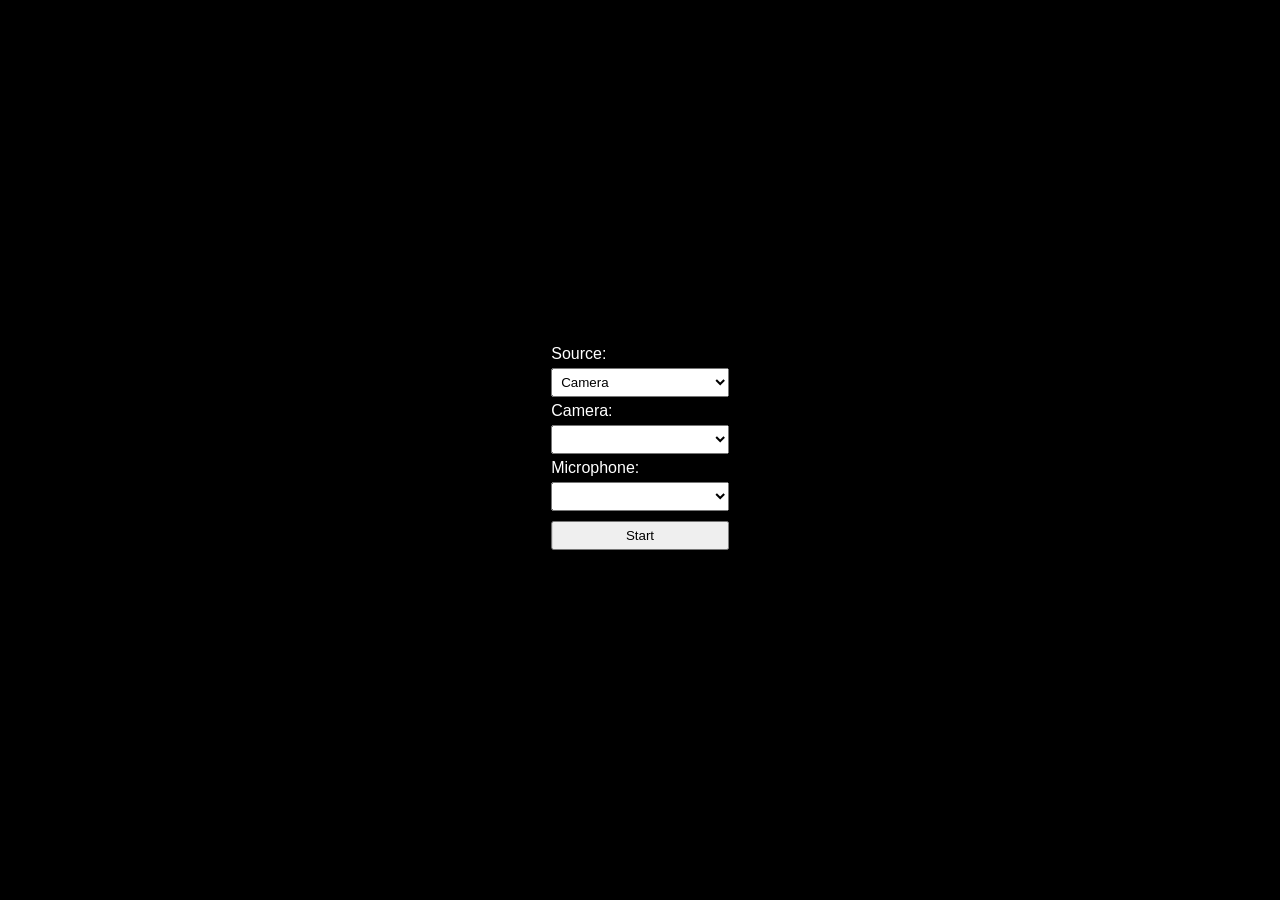
<file: index.html>
<!DOCTYPE html>
<html lang="en">

<head>
	<meta charset="UTF-8" />
	<title>CRT Webcam Viewer</title>
	<link rel="preconnect" href="https://fonts.googleapis.com">
	<link rel="preconnect" href="https://fonts.gstatic.com" crossorigin>
	<link href="https://fonts.googleapis.com/css2?family=VT323&display=swap" rel="stylesheet">
	<link rel="stylesheet" href="styles.css?v=6" />
</head>

<body>
	<div id="menu">
		<label>Source:
			<select id="sourceSelect">
				<option value="camera">Camera</option>
				<option value="screen">Tela ou Janela</option>
			</select>
		</label><br>
		<label id="cameraRow">Camera:
			<select id="cameraSelect"></select>
		</label><br>
		<label id="micRow">Microphone:
			<select id="micSelect"></select>
		</label><br>
		<button id="startBtn">Start</button>
	</div>

	<button id="fullscreenBtn" style="display:none;">⛶</button>
	<button id="sidebarToggle" style="display:none;">&#9776;</button>
	<div id="sidebar" style="display:none;">
		<div class="tabs">
			<button class="tab-btn active" data-tab="video">Vídeo</button>
			<button class="tab-btn" data-tab="translate">Tradução</button>
		</div>

		<div class="tab-panel active" data-panel="video">
			<label>Console:
				<select id="ratio">
					<option value="fullhd">Full HD</option>
					<option value="snesanalogue">Super Nintendo</option>
					<option value="n64retroscaler2x">Nintendo 64</option>
					<option value="ps1retroscaler2x">PS1</option>
					<option value="ps2retroscaler2x">PS2</option>
				</select>
			</label>
			<label>Filter:
				<select id="filter">
					<option value="original">Original (Passthrough)</option>
					<option value="revive">Revive (1080p)</option>
					<option value="reviveaa">Revive + FXAA (1080p)</option>
					<option value="downscale">Downscale (480p)</option>
					<option value="crt">CRT Blend (480p -&gt; 1080p)</option>
					<option value="crtgrainy">CRT Blend + Grainy (480p -&gt; 1080p)</option>
					<option value="blurrycrt">CRT Blend + Blurry (480p -&gt; 1080p)</option>
					<option value="blurrygrainycrt">CRT Blend + Blurry + Grainy (480p -&gt; 1080p)</option>
					<option value="sharpen">Sharpen 3D (480p -&gt; 1080p)</option>
					<option value="grainy">Sharpen 3D + Grainy (480p -&gt; 1080p)</option>
				</select>
			</label>
			<label>Volume:
				<input type="range" id="volume" min="0" max="1" step="0.01" value="1">
			</label>
		</div>

		<div class="tab-panel" data-panel="translate">
			<div class="subtabs">
				<button class="subtab-btn active" data-subtab="geral">Traduzir</button>
				<button class="subtab-btn" data-subtab="aparencia">Aparência</button>
				<button class="subtab-btn" data-subtab="uso">Uso</button>
			</div>

			<div class="subtab-panel active" data-subpanel="geral">
				<label>Chave da API:
					<input type="password" id="geminiKey" placeholder="Cole sua chave do Google AI Studio" autocomplete="off">
				</label>
				<label>Modelo:
					<input type="text" id="geminiModel" placeholder="gemini-flash-latest" autocomplete="off">
				</label>
				<label class="inline-check">
					<input type="checkbox" id="translateEnabled"> Ativar atalhos de teclado
				</label>
				<label class="inline-check">
					<input type="checkbox" id="cacheEnabled" checked> Reaproveitar traduções repetidas
				</label>
				<button id="translateBtn">Traduzir tela</button>
				<button id="translatePeekBtn">Segurar para reexibir</button>
				<button id="translateClearBtn">Esconder tradução</button>

				<div class="shortcut-legend">
					<strong class="sidebar-title">Atalhos</strong>
					<ul>
						<li><kbd>T</kbd> Traduzir tela</li>
						<li><kbd>R</kbd> Reexibir última (segurar)</li>
						<li><kbd>E</kbd> Esconder / mostrar (toggle)</li>
					</ul>
				</div>
			</div>

			<div class="subtab-panel" data-subpanel="aparencia">
				<label class="inline-check">
					<input type="checkbox" id="transPanelMode"> Mostrar em painel lateral (esquerda)
				</label>
				<button type="button" id="transClearHistory">Limpar histórico do painel</button>
				<label>Fonte:
					<select id="transFont">
						<option value="monospace">Monoespaçada</option>
						<option value="'VT323', monospace">Retro (VT323)</option>
					</select>
				</label>
				<label>Combinação de cores:
					<select id="transPreset"></select>
				</label>
				<label>Tamanho da fonte: <span id="transFontScaleVal">0.8</span>
					<input type="range" id="transFontScale" min="0.35" max="1.5" step="0.05" value="0.8">
				</label>
				<label>Opacidade do fundo:
					<input type="range" id="transBgOpacity" min="0" max="1" step="0.05" value="0.75">
				</label>
				<label>Espessura da borda: <span id="transBorderVal">0</span>
					<input type="range" id="transBorderWidth" min="0" max="6" step="0.5" value="0">
				</label>
				<label>Esconder após (s): <span id="transHideVal">0</span> <small>(0 = nunca)</small>
					<input type="range" id="transHideAfter" min="0" max="30" step="1" value="0">
				</label>
			</div>

			<div class="subtab-panel" data-subpanel="uso">
				<div class="usage-metric">
					<span class="usage-label">Requisições hoje: <b id="uReqDay">0</b> / <span id="uRpd">1000</span></span>
					<div class="usage-bar"><div class="usage-bar-fill" id="uBarRpd"></div></div>
				</div>
				<div class="usage-metric">
					<span class="usage-label">Req/min (60s): <b id="uRpm">0</b> / <span id="uRpmLim">15</span></span>
					<div class="usage-bar"><div class="usage-bar-fill" id="uBarRpm"></div></div>
				</div>
				<div class="usage-metric">
					<span class="usage-label">Tokens/min (60s): <b id="uTpm">0</b> / <span id="uTpmLim">250k</span></span>
					<div class="usage-bar"><div class="usage-bar-fill" id="uBarTpm"></div></div>
				</div>
				<div class="usage-tally">Hoje — reais: <b id="uReal">0</b> · reaproveitados: <b id="uHit">0</b></div>

				<hr class="sidebar-sep">
				<strong class="sidebar-title">Limites (editáveis)</strong>
				<label>Req/dia (RPD):
					<input type="number" id="limRpd" min="1" value="1000">
				</label>
				<label>Req/min (RPM):
					<input type="number" id="limRpm" min="1" value="15">
				</label>
				<label>Tokens/min (TPM):
					<input type="number" id="limTpm" min="1" value="250000">
				</label>
				<button id="usageResetBtn">Zerar contadores</button>

				<p class="usage-note">Contagem local do que este app enviou. A quota real do projeto está no <a href="https://aistudio.google.com/" target="_blank" rel="noopener">Google AI Studio</a>.</p>
			</div>

			<div id="translateStatus"></div>
		</div>
	</div>

	<video id="video" autoplay playsinline muted style="display:none;"></video>
	<audio id="audio" autoplay controls style="display:none;"></audio>
	<div id="container">
		<canvas id="canvas" width="2562" height="1440"></canvas>
		<div id="translationOverlay"></div>
	</div>
	<div id="translationPanel" style="display:none;"></div>
	<div id="translateIndicator" style="display:none;">Traduzindo…</div>
	<div id="fps">FPS: 0</div>

	<script src="app.js?v=5"></script>
	<script src="debug.js?v=5"></script>
	<script src="translate.js"></script>

</body>

</html>
</file>
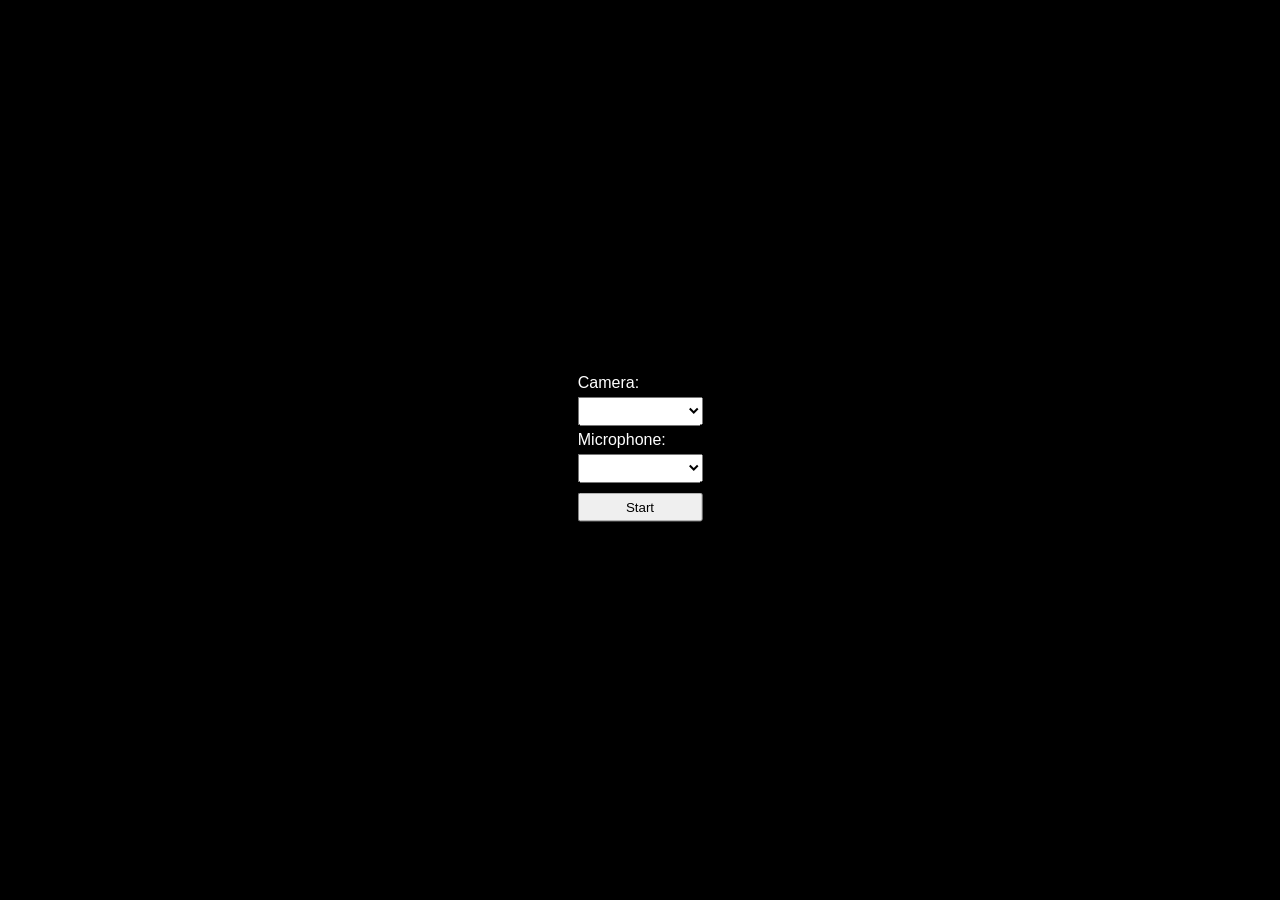
<file: webgpu.html>
<!DOCTYPE html>
<html lang="en">

<head>
	<meta charset="UTF-8" />
	<title>CRT Webcam Viewer (WebGPU)</title>
	<link rel="stylesheet" href="styles.css?v=1" />
</head>

<body>
	<div id="menu">
		<label>Camera:
			<select id="cameraSelect"></select>
		</label><br>
		<label>Microphone:
			<select id="micSelect"></select>
		</label><br>
		<button id="startBtn">Start</button>
	</div>

	<button id="sidebarToggle" style="display:none;">&#9776;</button>
	<div id="sidebar" style="display:none;">
		<label>Console:
			<select id="ratio">
				<option value="fullhd">Full HD</option>
				<option value="snesanalogue">Super Nintendo</option>
				<option value="n64retroscaler2x">Nintendo 64</option>
				<option value="ps1retroscaler2x">PS1</option>
				<option value="ps2retroscaler2x">PS2</option>
			</select>
		</label><br>
		<label>Filter:
			<select id="filter">
				<option value="original">Original (Passthrough)</option>
				<option value="downscale">Downscale (480p)</option>
				<option value="crt">CRT Blend (480p -&gt; 1080p)</option>
				<option value="crtgrainy">CRT Blend + Grainy (480p -&gt; 1080p)</option>
				<option value="blurrycrt">CRT Blend + Blurry (480p -&gt; 1080p)</option>
				<option value="blurrygrainycrt">CRT Blend + Blurry + Grainy (480p -&gt; 1080p)</option>
				<option value="sharpen">Sharpen 3D (480p -&gt; 1080p)</option>
				<option value="grainy">Sharpen 3D + Grainy (480p -&gt; 1080p)</option>
			</select>
		</label><br>
		<label>Volume:
			<input type="range" id="volume" min="0" max="1" step="0.01" value="1">
		</label>
	</div>

	<video id="video" autoplay playsinline muted style="display:none;"></video>
	<audio id="audio" autoplay controls style="display:none;"></audio>
	<div id="container">
		<canvas id="canvas" width="2562" height="1440"></canvas>
	</div>
	<div id="fps">FPS: 0</div>

	<script src="webgpu-app.js"></script>

</body>

</html>
</file>
<file: styles.css>
html,
body {
	margin: 0;
	padding: 0;
	background: black;
	color: white;
	height: 100%;
	overflow: hidden;
	font-family: sans-serif;
}

#canvas {
	position: absolute;
	top: 50%;
	left: 50%;
	transform: translate(-50%, -50%);
	width: 100%;
	height: 100%;
}

.crt #canvas, .crtgrainy #canvas, .blurrycrt #canvas, .blurrycrt2 #canvas, .blurrygrainycrt #canvas {
	filter: brightness(1.4) saturate(1.3);
}

.sharpen #canvas, .grainy #canvas {
	filter: saturate(1.2);
}

.revive #canvas, .reviveaa #canvas {
	filter: brightness(1.1) saturate(1.3);
}

/* .reviveaa fica sem pixelated: o upscale bilinear do browser preserva a suavizacao do FXAA */

.sharpen #canvas,
.grainy #canvas,
.original #canvas,
.revive #canvas {
	image-rendering: pixelated;
}

.fullhd #canvas {
	height: 100%;
}

#menu {
	position: absolute;
	top: 50%;
	left: 50%;
	background: rgba(0, 0, 0, 0.8);
	padding: 15px;
	border-radius: 8px;
	z-index: 10;
	transform: translate(-50%, -50%);
}

select,
button {
	margin: 5px 0;
	padding: 5px;
	width: 100%;
}

#container {
	top: 50%;
	left: 50%;
	transform: translate(-50%, -50%);
	width: auto;
	height: 100%;
	z-index: 2;
	overflow: hidden;
	position: absolute;
	max-height: 100%;
}

#container.snesanalogue {
	aspect-ratio: 260 / 240;
}

#container.ps1retroscaler2x {
	aspect-ratio: 320 / 240;
}

#container.fullhd {
	aspect-ratio: 1920 / 1080;
	border-radius: 0;
	max-height: 100vw;
	height: 100%;
}

#container.ps2retroscaler2x {
	aspect-ratio: 320 / 240;
}

#container.n64retroscaler2x {
	aspect-ratio: 320 / 240;
}

@keyframes flicker {
	0% {
		opacity: 0.4;
	}

	100% {
		opacity: 0.35;
	}
}

#fps {
	position: absolute;
	top: 10px;
	left: 10px;
	font-size: 14px;
	background: rgba(0, 0, 0, 0.5);
	padding: 5px;
	z-index: 10;
	display: none;
}

#sidebarToggle,
#fullscreenBtn {
	position: fixed;
	top: 15px;
	z-index: 21;
	box-sizing: border-box;
	display: flex;
	align-items: center;
	justify-content: center;
	background: rgba(0, 0, 0, 0.7);
	color: white;
	border: 1px solid rgba(255, 255, 255, 0.3);
	padding: 0;
	cursor: pointer;
	font-size: 18px;
	line-height: 1;
	border-radius: 4px;
	width: 44px;
	height: 44px;
}

#sidebarToggle {
	right: 15px;
}

#fullscreenBtn {
	right: 64px;
	font-size: 20px;
}

#sidebarToggle:hover,
#fullscreenBtn:hover {
	background: rgba(40, 40, 40, 0.9);
}

#sidebar {
	position: fixed;
	right: 0;
	top: 0;
	height: 100%;
	width: 220px;
	background: rgba(0, 0, 0, 0.85);
	z-index: 20;
	padding: 15px;
	box-sizing: border-box;
	overflow-y: auto;
	padding-top: 70px;
}

#sidebar label {
	display: block;
	margin-bottom: 12px;
	font-size: 14px;
}

#sidebar select,
#sidebar input[type="range"] {
	width: 100%;
	margin-top: 4px;
}

/* ── Sidebar tabs ────────────────────────────────────────────────── */
.tabs {
	display: flex;
	gap: 4px;
	margin-bottom: 14px;
}

.tab-btn {
	flex: 1;
	width: auto;
	margin: 0;
	padding: 8px 4px;
	background: rgba(255, 255, 255, 0.08);
	color: #ccc;
	border: 1px solid rgba(255, 255, 255, 0.15);
	border-radius: 4px;
	cursor: pointer;
	font-size: 13px;
}

.tab-btn.active {
	background: rgba(255, 255, 255, 0.22);
	color: #fff;
	font-weight: 600;
}

.tab-panel {
	display: none;
}

.tab-panel.active {
	display: block;
}

/* ── Sub-abas (mais discretas que as abas principais) ────────────── */
.subtabs {
	display: flex;
	gap: 16px;
	margin-bottom: 12px;
	border-bottom: 1px solid rgba(255, 255, 255, 0.12);
}

.subtab-btn {
	width: auto;
	margin: 0;
	padding: 6px 2px;
	background: none;
	border: none;
	border-bottom: 2px solid transparent;
	color: #999;
	cursor: pointer;
	font-size: 12px;
}

.subtab-btn.active {
	color: #fff;
	border-bottom-color: rgba(255, 255, 255, 0.7);
}

.subtab-panel {
	display: none;
}

.subtab-panel.active {
	display: block;
}

/* ── Translation UI ──────────────────────────────────────────────── */
.sidebar-sep {
	border: none;
	border-top: 1px solid rgba(255, 255, 255, 0.15);
	margin: 16px 0 12px;
}

.sidebar-title {
	display: block;
	font-size: 14px;
	margin-bottom: 10px;
}

#translateSection input[type="password"],
#translateSection input[type="color"] {
	width: 100%;
	margin-top: 4px;
	box-sizing: border-box;
}

#translateSection input[type="color"] {
	height: 30px;
	padding: 2px;
	cursor: pointer;
}

#translateSection label.inline-check {
	display: flex;
	align-items: center;
	gap: 6px;
	margin-bottom: 12px;
}

#translateSection label.inline-check input {
	width: auto;
	margin: 0;
}

#translateStatus {
	font-size: 12px;
	min-height: 16px;
	margin-top: 6px;
	color: #9fe0a0;
}

.shortcut-legend {
	margin: 10px 0 4px;
}

.shortcut-legend ul {
	list-style: none;
	margin: 0;
	padding: 0;
	font-size: 12px;
	color: #bbb;
}

.shortcut-legend li {
	display: flex;
	align-items: center;
	gap: 8px;
	margin-bottom: 5px;
}

.shortcut-legend kbd {
	display: inline-block;
	min-width: 18px;
	text-align: center;
	padding: 2px 6px;
	background: rgba(255, 255, 255, 0.12);
	border: 1px solid rgba(255, 255, 255, 0.25);
	border-radius: 4px;
	font-family: monospace;
	font-size: 11px;
	color: #fff;
}

#translateStatus.error {
	color: #ff8a80;
}

/* ── Translation overlay (over the canvas) ───────────────────────── */
#translationOverlay {
	position: absolute;
	inset: 0;
	z-index: 5;
	pointer-events: none;
	overflow: hidden;
}

.trans-block {
	position: absolute;
	box-sizing: border-box;
	padding: 2px 6px;
	border-radius: 3px;
	line-height: 1.15;
	font-weight: 600;
	text-align: center;
	display: flex;
	align-items: center;
	justify-content: center;
	overflow: hidden;
	pointer-events: none;
	paint-order: stroke fill;
}

/* ── Sub-aba Uso (barras de consumo) ─────────────────────────────── */
.usage-metric {
	margin-bottom: 12px;
}

.usage-label {
	display: block;
	font-size: 12px;
	margin-bottom: 4px;
	color: #ddd;
}

.usage-bar {
	height: 8px;
	border-radius: 4px;
	background: rgba(255, 255, 255, 0.12);
	overflow: hidden;
}

.usage-bar-fill {
	height: 100%;
	width: 0%;
	background: #6dff6d;
	transition: width 0.3s ease;
}

.usage-bar-fill.warn {
	background: #ff8a80;
}

.usage-tally {
	font-size: 12px;
	color: #bbb;
	margin: 8px 0 4px;
}

#translateSection .usage-note,
.usage-note {
	font-size: 11px;
	color: #999;
	line-height: 1.4;
	margin-top: 10px;
}

.usage-note a {
	color: #8ab4f8;
}

.subtab-panel input[type="number"] {
	width: 100%;
	margin-top: 4px;
	box-sizing: border-box;
}

/* ── Translation left panel ──────────────────────────────────────── */
#translationPanel {
	position: fixed;
	left: 0;
	top: 0;
	bottom: 0;
	width: 300px;
	max-width: 32vw;
	z-index: 15;
	box-sizing: border-box;
	padding: 16px 14px;
	overflow-y: auto;
	background: rgba(0, 0, 0, 0.55);
	backdrop-filter: blur(2px);
	pointer-events: auto; /* precisa receber a roda do mouse pra rolar o histórico */
	display: flex;
	flex-direction: column;
	gap: 12px;
	overscroll-behavior: contain;
}

/* Uma entrada = uma tradução. A mais recente fica no topo; as anteriores descem. */
.panel-entry {
	display: flex;
	flex-direction: column;
	gap: 12px;
}

.panel-entry + .panel-entry {
	border-top: 1px solid rgba(255, 255, 255, 0.22);
	padding-top: 12px;
}

.panel-time {
	font-family: monospace;
	font-size: 11px;
	letter-spacing: 0.06em;
	opacity: 0.45;
	-webkit-text-stroke: 0;
	text-shadow: none;
}

.panel-item {
	line-height: 1.25;
	paint-order: stroke fill;
}

.panel-item .panel-src {
	display: block;
	font-size: 12px;
	opacity: 0.55;
	margin-bottom: 2px;
	-webkit-text-stroke: 0;
	text-shadow: none;
}

.panel-item .panel-pt {
	display: block;
	font-size: 18px;
	font-weight: 600;
}

/* ── Indicador de "traduzindo" na tela ───────────────────────────── */
#translateIndicator {
	position: fixed;
	bottom: 24px;
	left: 50%;
	transform: translateX(-50%);
	z-index: 30;
	background: rgba(0, 0, 0, 0.75);
	color: #fff;
	border: 1px solid rgba(255, 255, 255, 0.25);
	border-radius: 20px;
	padding: 8px 18px;
	font-size: 14px;
	font-weight: 600;
	letter-spacing: 0.3px;
	pointer-events: none;
	display: flex;
	align-items: center;
	gap: 9px;
}

#translateIndicator::before {
	content: '';
	width: 10px;
	height: 10px;
	border-radius: 50%;
	background: #6dff6d;
	animation: translatePulse 0.9s ease-in-out infinite;
}

@keyframes translatePulse {
	0%, 100% { opacity: 0.3; transform: scale(0.8); }
	50% { opacity: 1; transform: scale(1.2); }
}
</file>
